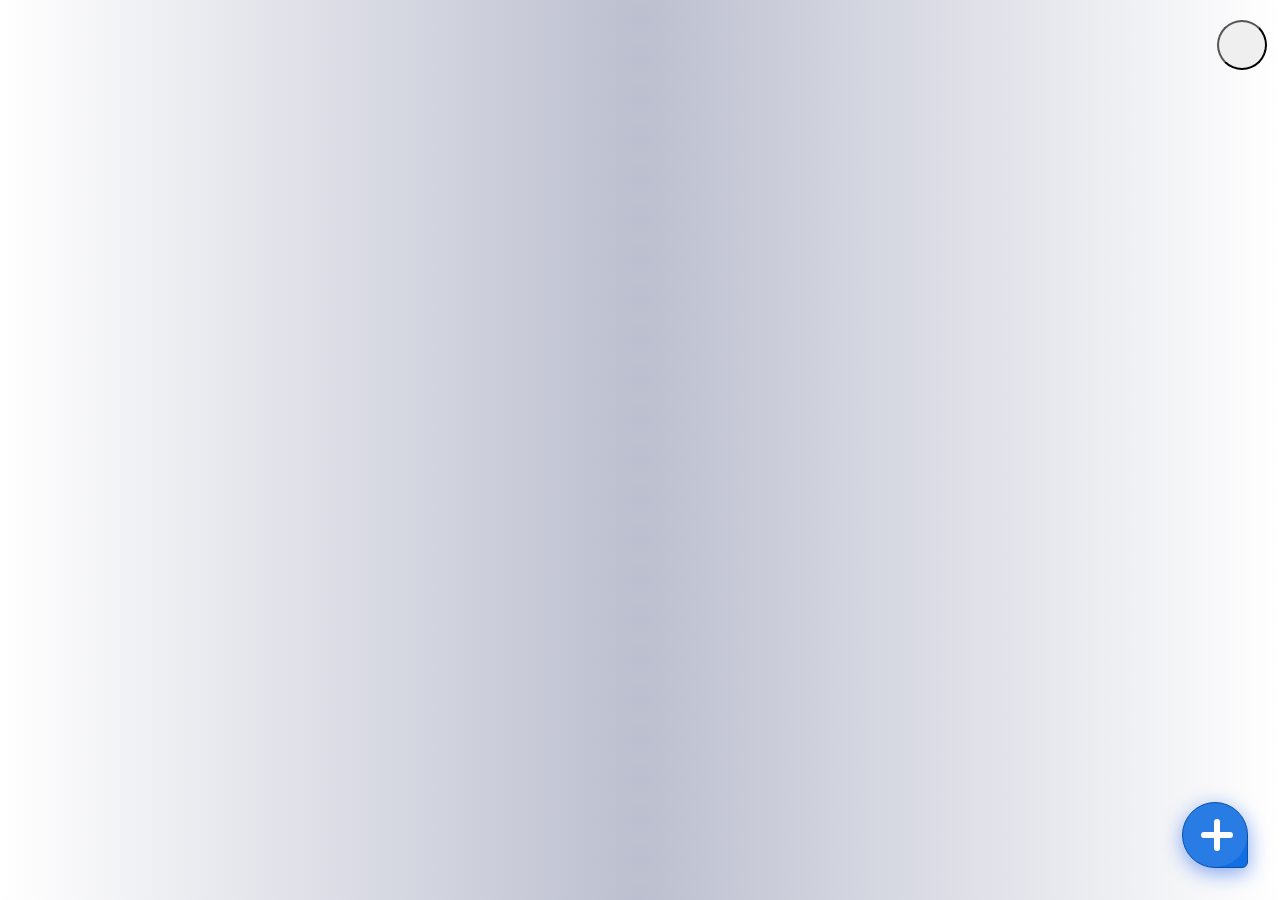
<file: index.html>
<!DOCTYPE html>
<html lang="en">
<head>
  <meta charset="UTF-8">
  <meta name="viewport" content="width=device-width, initial-scale=1.0">
  <link rel="stylesheet" href="styles.css">
  <style>
    body {
    background: rgb(188,191,207);
    background: radial-gradient(circle, rgba(188,191,207,1) 0%, rgba(255,255,255,1) 100%);
    }
  </style>
  <script src="script.js" defer></script>
  <title>Home</title>
  <link rel="shortcut icon" href="icon_document.png" type="image/x-icon">
</head>
<body>
  <!--Profile icon-->
  <button id="small-profile"onclick="document.location='profile_page.html'" style="width: 50px;height: 50px;background-image: url('');border-radius: 50%;background-size: cover;right: 0px;margin-right: 1%;position: absolute;"></button>
  <!--Add button and Delete button-->
  <div class="fab-wrapper">
    <input id="fabCheckbox" type="checkbox" class="fab-checkbox" />
    <label class="fab" for="fabCheckbox">
      <span class="fab-lines fab-lines-1"></span>
      <span class="fab-lines fab-lines-2"></span>
    </label>
    <div class="fab-wheel">
        <button class="fab-action fab-action-add" id="add-doc-btn"> + </button>
        <button class="fab-action fab-action-del" id="delete-doc-btn">Del</button>
    </div>
  </div>
  <!--Document box and GridLayout-->
  <div class="grid-container" id="docs"></div>

  <script>
    //load previous files
    const smallProfile = document.getElementById('small-profile');
    const savedImage = localStorage.getItem('profileImage');
    if (savedImage) {
      smallProfile.style.backgroundImage = `url(${savedImage})`;
    }
  </script>
</body>
</html>
</file>
<file: styles.css>
/*Home doc*/

.grid-container {
    display: grid;
    grid-template-columns: repeat(4, 1fr); 
    gap: 10px;
    margin: 20px;
    margin-right: 20vh;
}
  /*Doc box*/
.doc-box {
    width: 87%;
    height: 150px;
    background-color: #f5f5f5;
    background-image: url(file_index.png);
    background-size:cover;
    border-radius: 10px;
    padding: 25px;
    margin: 20px;
    
    border: 1px solid #ddd;
    display: flex;
    flex-direction: column;
    align-items: center;
    justify-content: center;
    cursor: pointer;
    transition: background-color 0.3s;
} 
.doc-box:hover {
    box-shadow: 0px 5px 20px 5px #22222276;
    opacity: 0.5;
} 
.doc-heading {
    font-weight: bold;
    font-family: Oswald;
}
.doc-writer {
    font-style: italic;
    font-size: 0.9rem;
}
.doc-delete-btn {
    margin-top: 10px;
    background-color: rgba(230, 28, 28, 0.906);
    color: white;
    border: none;
    border-radius: 10px;
    cursor: pointer;
}
  /*add button and main delete button*/
.fab-wrapper {
    position: fixed;
    bottom: 3rem;
    right: 3rem;
}
.fab-checkbox {
    display: none;
}
.fab {
    position: absolute;
    bottom: -1rem;
    right: -1rem;
    width: 4rem;
    height: 4rem;
    background: blue;
    border-radius: 50%;
    background: #126ee2;
    box-shadow: 0px 5px 20px #81a4f1;
    transition: all 0.3s ease;
    z-index: 1;
    border-bottom-right-radius: 6px;
    border: 1px solid #0c50a7;
}
.fab:before {
    content: "";
    position: absolute;
    width: 100%;
    height: 100%;
    left: 0;
    top: 0;
    border-radius: 50%;
    background-color: rgba(255, 255, 255, 0.1);
}
.fab-checkbox:checked ~ .fab:before {
    width: 90%;
    height: 90%;
    left: 5%;
    top: 5%;
    background-color: rgba(255, 255, 255, 0.2);
}
.fab:hover {
    background: #2c87e8;
    box-shadow: 0px 5px 20px 5px #81a4f1;
}
.fab-lines {
    position: absolute;
    background-color: white;
    top: 50%;
    border-radius: 10px;
    transform: translateX(0%) translateY(-50%) rotate(0deg);
    transition: all 0.3s ease;
}
.fab-lines-1 {
    left: 28%;
    height:6px;
    width:32px;
}
.fab-lines-2 {
    left: 48%;
    height: 32px;
    width: 6px;
}
.fab-checkbox:checked ~ .fab .fab-lines {
    height: 6px;
}
.fab-checkbox:checked ~ .fab .fab-lines-1 {
    width: 32px;
    border-radius: 10px;
    left: 50%;
    transform: translateX(-50%) translateY(-50%) rotate(45deg);
}
.fab-checkbox:checked ~ .fab .fab-lines-2 {
    width: 32px;
    border-radius: 10px;
    left: 0%;
    transform: translateX(50%) translateY(-50%) rotate(-45deg);
}
@keyframes blink {
    50% {
      opacity: 0.25;
    }
}
.fab-checkbox:checked ~ .fab .fab-lines {
    animation: none;
}
.fab-wheel {
    position: absolute;
    bottom: 0;
    right: 0;
    border: 1px transparent ;
    width: 10rem;
    height: 10rem;
    transition: all 0.3s ease;
    transform-origin: bottom right;
    transform: scale(0);
}
.fab-checkbox:checked ~ .fab-wheel {
    transform: scale(1);
}
.fab-action {
    position: absolute;
    background: #2c87e8;
    width: 3.5rem;
    height: 3.5rem;
    border-radius: 50%;
    display: flex;
    align-items: center;
    justify-content: center;
    color: White;
    box-shadow: 0 0.1rem 1rem rgba(24, 66, 154, 0.82);
    transition: all 1s ease;
  
    opacity: 0;
} 
.fab-checkbox:checked ~ .fab-wheel .fab-action {
    opacity: 1;
}

.fab-action-add:hover {
    background-color: rgb(41, 159, 49);
}
.fab-action-del:hover {
    background-color: rgba(230, 28, 28, 0.906);
}
.fab-wheel .fab-action-add {
    right: 1rem;
    bottom: 4rem;
    font-size: 50px;
    text-align: center;
}
.fab-wheel .fab-action-del {
    right: 4.2rem;
    bottom: 1rem;
    font-size: 16px;
    text-align: center;
    font-family: monospace;
    font-weight: 500;
}
  /*Profile icon*/
#small-profile:hover {
    opacity: 0.5;
}




/* Profile page*/

  /*Home button*/
#home {
    position: absolute;
    left: 10px;
    top:5px;
    block-size: auto;
    border-radius: 10px;
    background-color: transparent;
    border-color: rgba(68, 69, 69, 0.233);
    border-width: 2px;
    font-family: "Oswald";
    font-size: 20px;
    color: #000000;
    width: 70px;
    padding: 5px;
}
#home:hover {
    background-color: #ededed;
    opacity: 0.3;
}
  /*Profile Icon*/
.profile-picture-container {
    width: 20vh;
    height: 20vh;
    margin: 20px auto;
    border-radius: 50%; /* ทำให้เป็นวงกลม */
    overflow: hidden; /* ซ่อนส่วนเกินของรูป */
    border: 5px solid #ddd;
    display: flex;
    align-items: center;
    justify-content: center;
    position: relative; /* กำหนดให้ลูกแบบ absolute ทำงานได้ */
    background-color: #fff;
}
.change-picture-text {
  position: absolute;
  bottom: 15px;
  background-color: transparent;
  color: #fff;
  border-radius: 5px;
  padding: 5px 10px;
  font-size: 13px;
  font-weight: 500;
  font-family: monospace;
  cursor: pointer;
}
.profile-picture-container img {
    width: 100%; 
    height: 100%;
    object-fit: cover; 
}
.change-picture-text:hover {
    box-shadow: #000914;
    opacity: 0.3;
}
.profile-picture-container input {
    display:none;
}
  /*Name and Rank*/
.information-con {
    display: flex;
    flex-direction: column;
    align-items: center;
    justify-content: center;
    margin: 20px auto;
}
.information-con label {
    margin: 10px 0;
}
input[type="text"] {
    padding: 10px;
    font-size: 16px;
    width: 200px;
    border-radius: 15px;
    border-color: transparent;
}
  #save-btn {
    margin-top: 20px;
    padding: 10px 20px;
    border-radius: 10px;
    background-color: transparent;
    border-color: rgba(68, 69, 69, 0.233);
    border-width: 2px;
    font-family: "Oswald";
    font-size: 16px;
    color: #000000;
    width: 70px;
    padding: 5px;
    cursor: pointer;
}
  #save-btn:hover {
    background-color: #ededed;
    opacity: 0.3;
}
</file>
